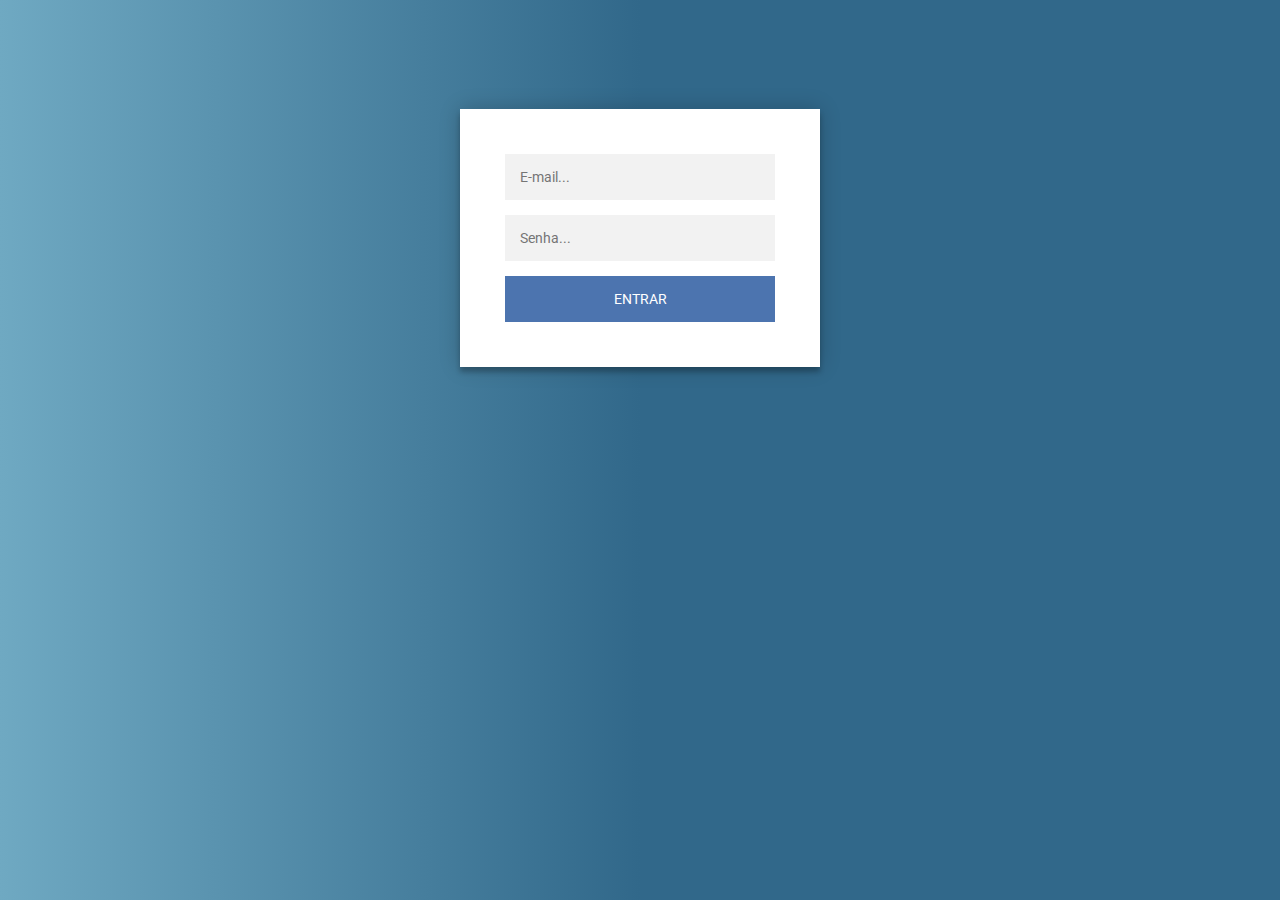
<file: login/index.html>
<!DOCTYPE html>
<html lang="pt-BR">
<head>
    <meta charset="UTF-8">
    <meta name="viewport" content="width=device-width, initial-scale=1.0">
    <title>Login Unimar</title>
    <link rel="stylesheet" href="./assets/css/style.css">
</head>
<body>
    <div class="login-page">
        <div class="form">
          <div class="login-form" id="login-form">
            <input type="text" placeholder="E-mail..." id="txtEmail"/>
            <span class="error" id="errorEmail" hidden>Informe este campo</span>
            <input type="password" placeholder="Senha..." id="txtSenha"/>
            <span class="error" id="errorSenha" hidden>Informe este campo</span>
            <button onclick="login()">entrar</button>
          </div>
          <div id="loading" hidden>
            <h2>Carregando...</h2>
            <button onclick="cancel()">cancelar</button>
          </div>
        </div>
      </div>
</body>
<script src="./assets/js/index.js"></script>
</html>
</file>
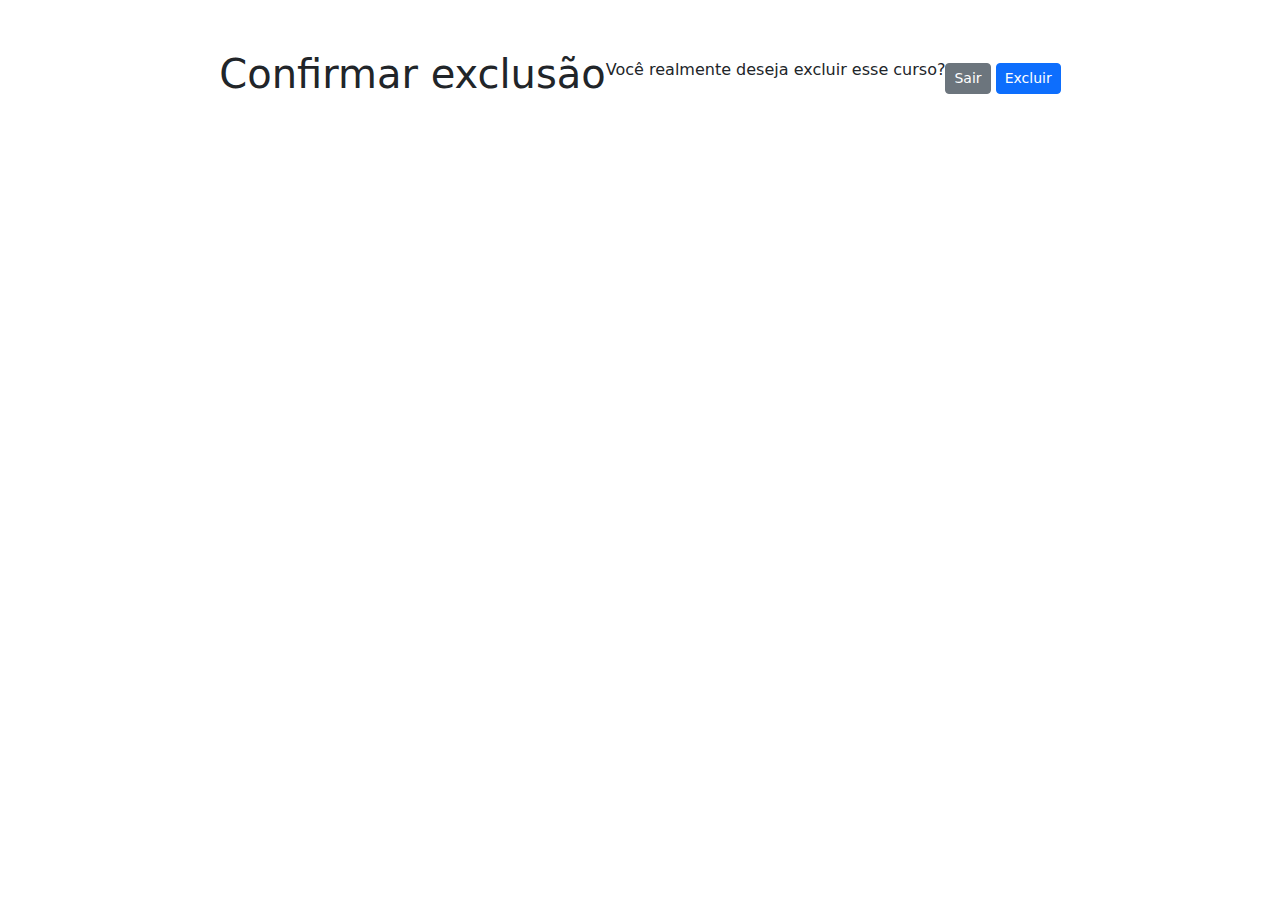
<file: front_desespero/excluir.html>
<!DOCTYPE html>
<html lang="en">
<head>
    <meta charset="UTF-8">
    <meta name="viewport" content="width=device-width, initial-scale=1.0">
    <link href="https://cdn.jsdelivr.net/npm/bootstrap@5.3.3/dist/css/bootstrap.min.css" rel="stylesheet" integrity="sha384-QWTKZyjpPEjISv5WaRU9OFeRpok6YctnYmDr5pNlyT2bRjXh0JMhjY6hW+ALEwIH" crossorigin="anonymous">
    <link rel="stylesheet" href="https://cdn.jsdelivr.net/npm/bootstrap-icons@1.11.3/font/bootstrap-icons.min.css">
    <title>Document</title>
    <link rel="stylesheet" href="./assets/css/excluir.css">
</head>
<body>
    <div class="modal-j-delete">
      <div class="titulo">
        <h1>Confirmar exclusão</h1>
      </div>
      <div class="paragrafo">
        <p>Você realmente deseja excluir esse curso?</p>
      </div>
      <div class="btns">
        <a href="index.html"><button type="button" class="btn btn-secondary btn-sm">Sair</button></a>
        <a href="index.html"><button type="" class="btn btn-primary btn-sm">Excluir</button></a>
      </div>
    </div>
</body>
</html>
</file>
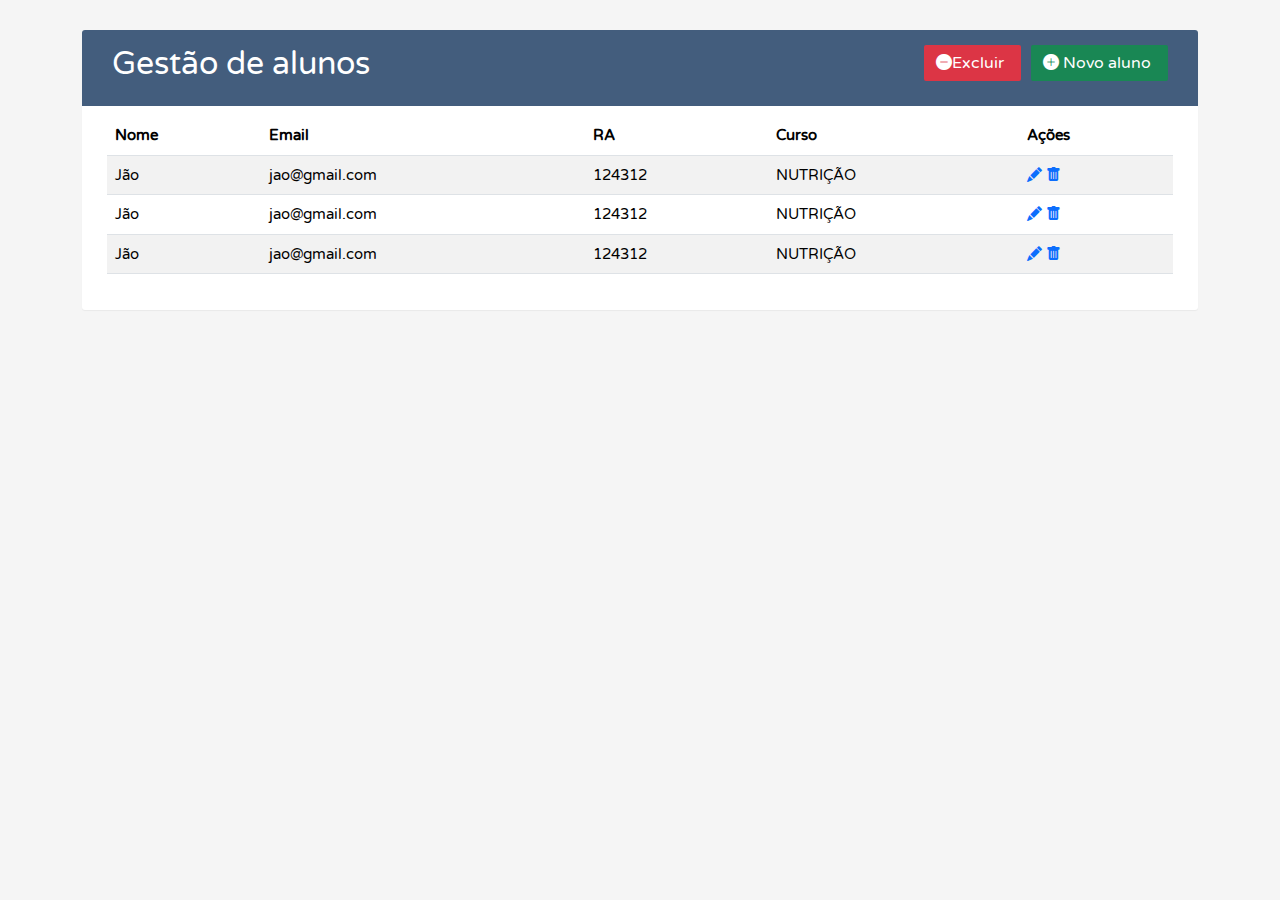
<file: login/dashboard.html>
<!DOCTYPE html>
<html lang="pt-BR">
<head>
    <meta charset="UTF-8">
    <meta name="viewport" content="width=device-width, initial-scale=1.0">
    <title>GESTÃO DE ALUNOS - UNIMAR</title>
    <link href="https://cdn.jsdelivr.net/npm/bootstrap@5.3.3/dist/css/bootstrap.min.css" rel="stylesheet" integrity="sha384-QWTKZyjpPEjISv5WaRU9OFeRpok6YctnYmDr5pNlyT2bRjXh0JMhjY6hW+ALEwIH" crossorigin="anonymous">
    <link rel="stylesheet" href="https://cdn.jsdelivr.net/npm/bootstrap-icons@1.11.3/font/bootstrap-icons.min.css">
    <link rel="stylesheet" href="./assets/css/dashboard.css">
</head>
<body>
    <div class="container">
        <div class="table-wrapper">
            <div class="table-title">
                <div class="row">
                    <div class="col-sm-12 col-md-6">
                        <h2>Gestão de alunos</h2>
                    </div>
                    <div class="col-sm-12 col-md-6">
                        <a href="" class="btn btn-success"><span><i class="bi bi-plus-circle-fill"></i> Novo aluno</span></a>
                        <a href="" class="btn btn-danger"><span><i class="bi bi-dash-circle-fill"></i>Excluir</span></a>
                    </div>
                </div>
            </div>
            <div class="table-body">
                <div class="row">
                    <div class="col-md-12">
                        <table class="table table-striped table-hover">
                            <thead>
                                <tr>
                                    <th>Nome</th>
                                    <th>Email</th>
                                    <th>RA</th>
                                    <th>Curso</th>
                                    <th>Ações</th>
                                </tr>
                            </thead>
                            <tbody>
                                <tr>
                                    <td>Jão</td>
                                    <td>jao@gmail.com</td>
                                    <td>124312</td>
                                    <td>NUTRIÇÃO</td>
                                    <td>
                                        <a href="" class="edit"><i class="bi bi-pencil-fill"></i></a>
                                        <a href="" class="'delete"><i class="bi bi-trash-fill"></i></a>
                                    </td>
                                </tr>
                                <tr>
                                    <td>Jão</td>
                                    <td>jao@gmail.com</td>
                                    <td>124312</td>
                                    <td>NUTRIÇÃO</td>
                                    <td>
                                        <a href="" class="edit"><i class="bi bi-pencil-fill"></i></a>
                                        <a href="" class="'delete"><i class="bi bi-trash-fill"></i></a>
                                    </td>
                                </tr>
                                <tr>
                                    <td>Jão</td>
                                    <td>jao@gmail.com</td>
                                    <td>124312</td>
                                    <td>NUTRIÇÃO</td>
                                    <td>
                                        <a href="" class="edit"><i class="bi bi-pencil-fill"></i></a>
                                        <a href="" class="'delete"><i class="bi bi-trash-fill"></i></a>
                                    </td>
                                </tr>
                            </tbody>
                        </table>
                    </div>
                </div>
            </div>
        </div>
    </div>
</body>
<script src="https://cdn.jsdelivr.net/npm/bootstrap@5.3.3/dist/js/bootstrap.bundle.min.js" integrity="sha384-YvpcrYf0tY3lHB60NNkmXc5s9fDVZLESaAA55NDzOxhy9GkcIdslK1eN7N6jIeHz" crossorigin="anonymous"></script>


</html>
</file>
<file: login/assets/css/style.css>
@import url(https://fonts.googleapis.com/css?family=Roboto:300);

body {  
    background: linear-gradient(90deg, rgba(111, 169, 194) 0%, rgb(49, 104, 138) 50%);
    font-family: "Roboto", sans-serif;
    -webkit-font-smoothing: antialiased;
    -moz-osx-font-smoothing: grayscale;      
  }

.login-page {
  width: 360px;
  padding: 8% 0 0;
  margin: auto;
}

.form {
  position: relative;
  z-index: 1;
  background: #FFFFFF;
  max-width: 360px;
  margin: 0 auto 100px;
  padding: 45px;
  text-align: center;
  box-shadow: 0 0 20px 0 rgba(0, 0, 0, 0.2), 0 5px 5px 0 rgba(0, 0, 0, 0.24);
}

.form input {
  font-family: "Roboto", sans-serif;
  outline: 0;
  background: #f2f2f2;
  width: 100%;
  border: 0;
  margin: 0 0 15px;
  padding: 15px;
  box-sizing: border-box;
  font-size: 14px;
}

.form button {
  font-family: "Roboto", sans-serif;
  text-transform: uppercase;
  outline: 0;
  background: #4c74af;
  width: 100%;
  border: 0;
  padding: 15px;
  color: #FFFFFF;
  font-size: 14px;
  -webkit-transition: all 0.3 ease;
  transition: all 0.3 ease;
  cursor: pointer;
}

.form button:hover,.form button:active,.form button:focus {
  background: #435ca0;
}

.container {
  position: relative;
  z-index: 1;
  max-width: 300px;
  margin: 0 auto;
}


.error {
  color: #EF3B3A;
  margin: -15px;
}
</file>
<file: front_desespero/assets/css/excluir.css>
.modal-j-delete{
    padding-top: 50px;
    display: flex;
    justify-content: center;
    text-align: center;
    align-items: center;
    margin: auto;
}

.titulo {
display: flex;
flex-direction: column;
}
</file>
<file: login/assets/css/dashboard.css>
@import url('https://fonts.googleapis.com/css2?family=Roboto:ital,wght@0,100;0,300;0,400;0,500;0,700;0,900;1,100;1,300;1,400;1,500;1,700;1,900&family=Varela+Round&display=swap');

body{
    color: #566787;
    background-color: #f5f5f5;
    font-size: 15px;
    font-family: 'Varela Round', sans-serif;
}

.table-wrapper {
    background-color: #fff;
    padding: 20px 25px;
    margin-top: 30px;
    border-radius: 3px;
    box-shadow: 0 1px 1px rgba(0,0,0,0.05);
}

.table-title {
    padding-bottom: 15px;
    background-color: #435d7d;
    color: #fff;
    margin: -20px -25px 10px;
    border-radius: 3px 3px 0 0;
    padding: 15px 30px;
}

.table-margin h2 {
    margin: 5px;
}

.table-title .btn {
    float: right;
    color: #fff;
    border:none;
    border-radius: 2px;
    outline: none !important;
    margin-left: 10px;
    min-width: 50px;
}

.table-title .btn span{
    float: left;
    margin-right: 5px;
}
</file>
